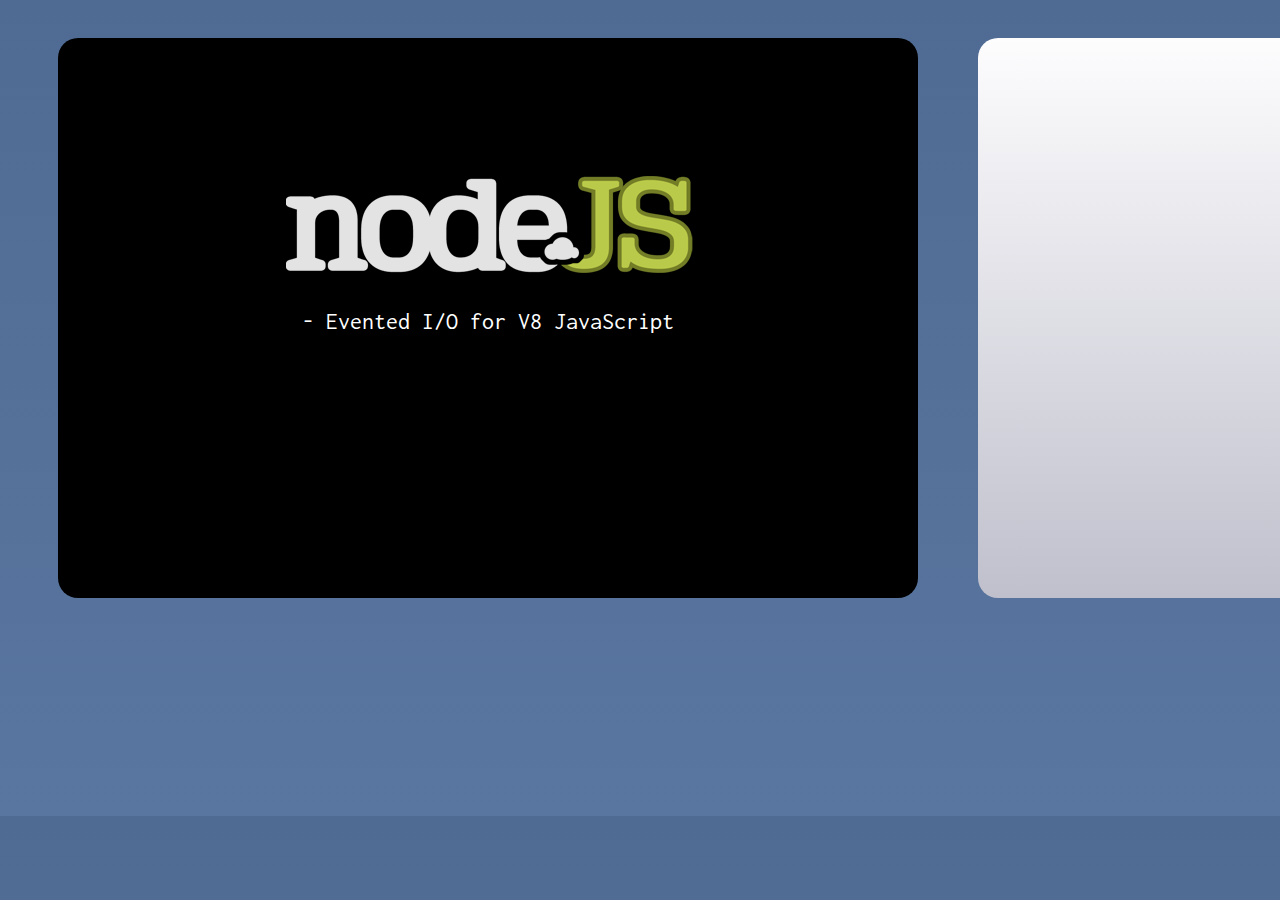
<file: index.html>
<!doctype html>
<html>
  <head>
    <link rel="stylesheet" href="style.css" />
     <link rel="stylesheet" type="text/css" href="http://fonts.googleapis.com/css?family=Inconsolata">
    <script src="xui.js"></script>
    <script src="app.js"></script>
      <script>
        var getId = document.getElementById.bind(document);

        document.addEventListener('DOMContentLoaded', function(){
            x$('a').click(function(e){

                getId('container').style['-webkit-transform'] = 'translate(-320px, 0)';
            })

        })
    </script>
  </head>
  <body>

  <div id="container" >
      <div id="page1" class="black middle-content" data-role="page">
          <header>
            <img src="images/logo.png" alt="node.js">
          </header>
          <p>- Evented I/O for <span>V8 JavaScript</span></p>
      </div>

      <div id="page3" data-role="page" >
               <embed style="margin-top:100px;" src="http://blip.tv/play/hq0KgbKUTgI" type="application/x-shockwave-flash" width="480" height="300" allowscriptaccess="always" allowfullscreen="true"></embed>
      </div>

      <div id="page4" data-role="page" >
        <h1 class="wrong">Sync blocking IO</h1>
        <code style="display:block;text-align:left;padding-left:27px;padding-top:20px;line-height:35px;">
            records = db.query("Select * from person")<br>
            //use database records<br>
            <br>
            page = WebRequest("http://google.se")<br>
            //use html<br>
            <br>
            logs = File.ReadAllText("logs.txt")<br>
            //use iogs<br>
        </code>
      </div>

      <div id="page5" data-role="page" >
        <h1>Non-blocking IO</h1>
        <pre style="display:block;text-align:left;padding-left:27px;padding-top:20px;line-height:35px;">
db.query("Select * from person", (records)=> {
    //use database records
});

page = WebRequest("http://google.se", (page)=>{
    //use html
});

logs = File.ReadAllText("logs.txt", (logs)=>{
    //use logs
});

        </pre>
      </div>

      <div data-role="page">
          <iframe src="http://blog.webfaction.com/a-little-holiday-present"></iframe>
      </div>

      <div id="page2" data-role="page">
          <header>
            <iframe src="http://shootout.alioth.debian.org/u32/which-programming-languages-are-fastest.php"></iframe>
          </header>
      </div>

      <div data-role="page">
        <pre>

var http = require('http');
http.createServer(function (req, res) {
  res.writeHead(200, {'Content-Type': 'text/plain'});
  res.end('Hello World\n');
}).listen(8124, "127.0.0.1");

        </pre>
      </div>




  </div>
  </body>
</html>
</file>
<file: style.css>
[data-role=page]{
    width:800px;
    display:block;
    float:left;
    border-radius:20px;
    padding:30px;
    margin:30px;
    min-height:500px;
    background: -webkit-gradient(linear, left top, left bottom, from(rgb(253, 253, 254)), to(rgb(192, 192, 205)));
    font-size:24px;
    text-align:center;
}

[data-role=page].black{
    background:black none;
    color:white;
    text-align:center;
}

pre{
    line-height:32px;
    text-align:left;
}

.wrong{
    color:red;

}

.black p {

    display:inline-block;
}

.middle-content header{
    padding-top:100px;
}

header{
    text-align:center;
}

h1{
    font-size:60px;
    margin: 30px auto;
    display:inline-block;
}

body{
    font-family:Inconsolata;
    background: -webkit-gradient(linear, left top,left bottom, from(rgb(80, 107, 147)), to(rgb(89, 118, 160)));
    width:10000px;
    overflow:hidden;
    padding-left:20px;
}

iframe{
    width:700px;
    height:600px;
    margin-top:30px;
}

#container{
    
    -webkit-transition-duration: .7s;
    height:800px;
}
</file>
